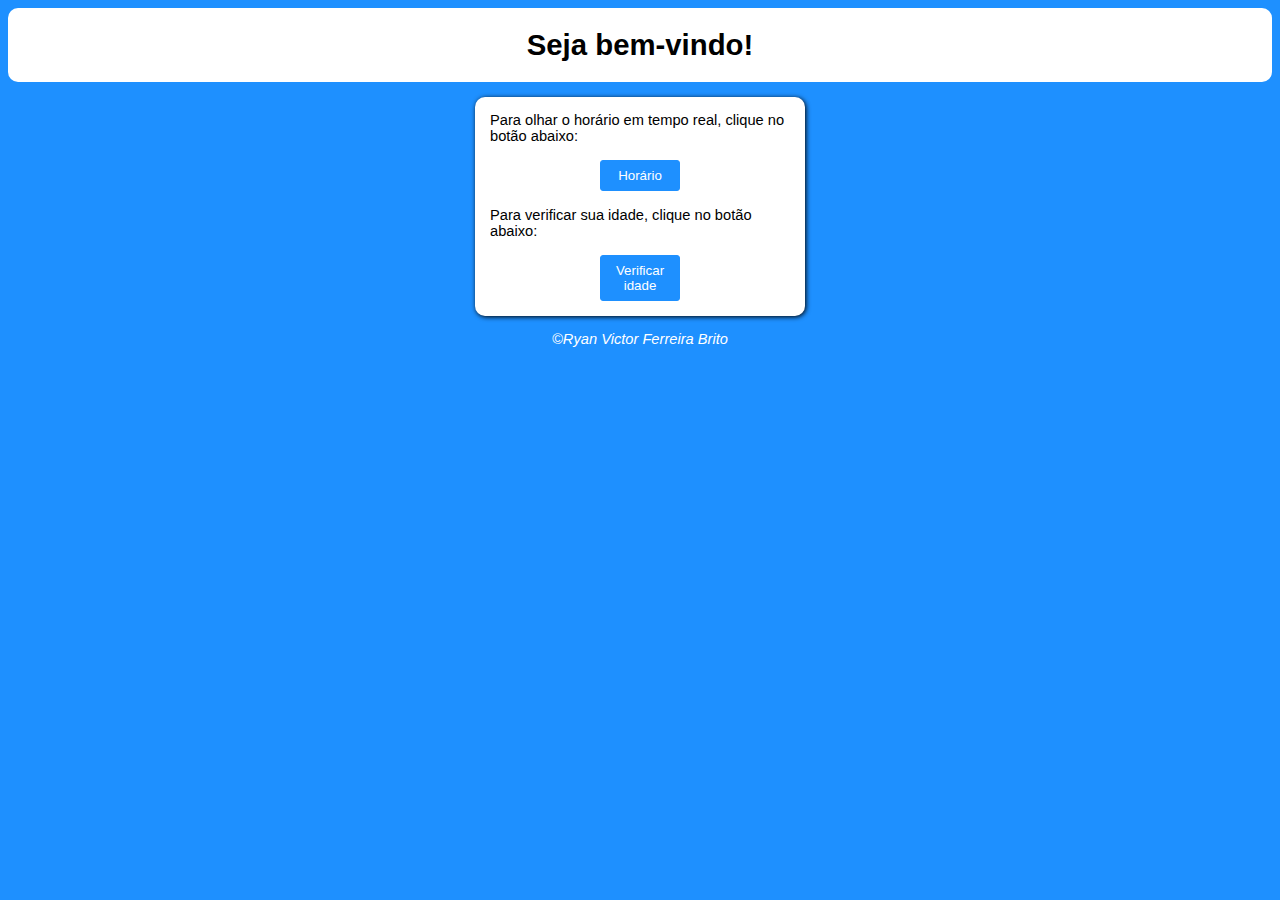
<file: Index.html>
<!DOCTYPE html>
<html>
  <head>
    <meta http-equiv="content-type" content="text/html; charset=utf-8" />
    <meta name="" content="">
    <title>Site com Js</title>
    <link rel="stylesheet" href="estilo3.css" type="text/css" media="all" />
    
  </head>
  <body>
    <header>
      <div>
         <h1>Seja bem-vindo!</h1>
      </div>
    </header>
    <section>
      <div>
        Para olhar o horário em tempo real, clique no botão abaixo: <br /> <br />
      </div>
      <div class="button">
       <a href="Horadodia.html"> <button type="button" class="botao">Horário</button> </a> 
      </div> <br />
      <div>
        Para verificar sua idade, clique no botão abaixo:
      </div> <br />
      <div class="button">
       <a href="VerificadorIdade.html"> <button type="button" class="botao">Verificar idade</button> </a> 
      </div>
    </section>
    <footer>
      <p>©Ryan Victor Ferreira Brito</p>
    </footer>
  </body>
</html>
</file>
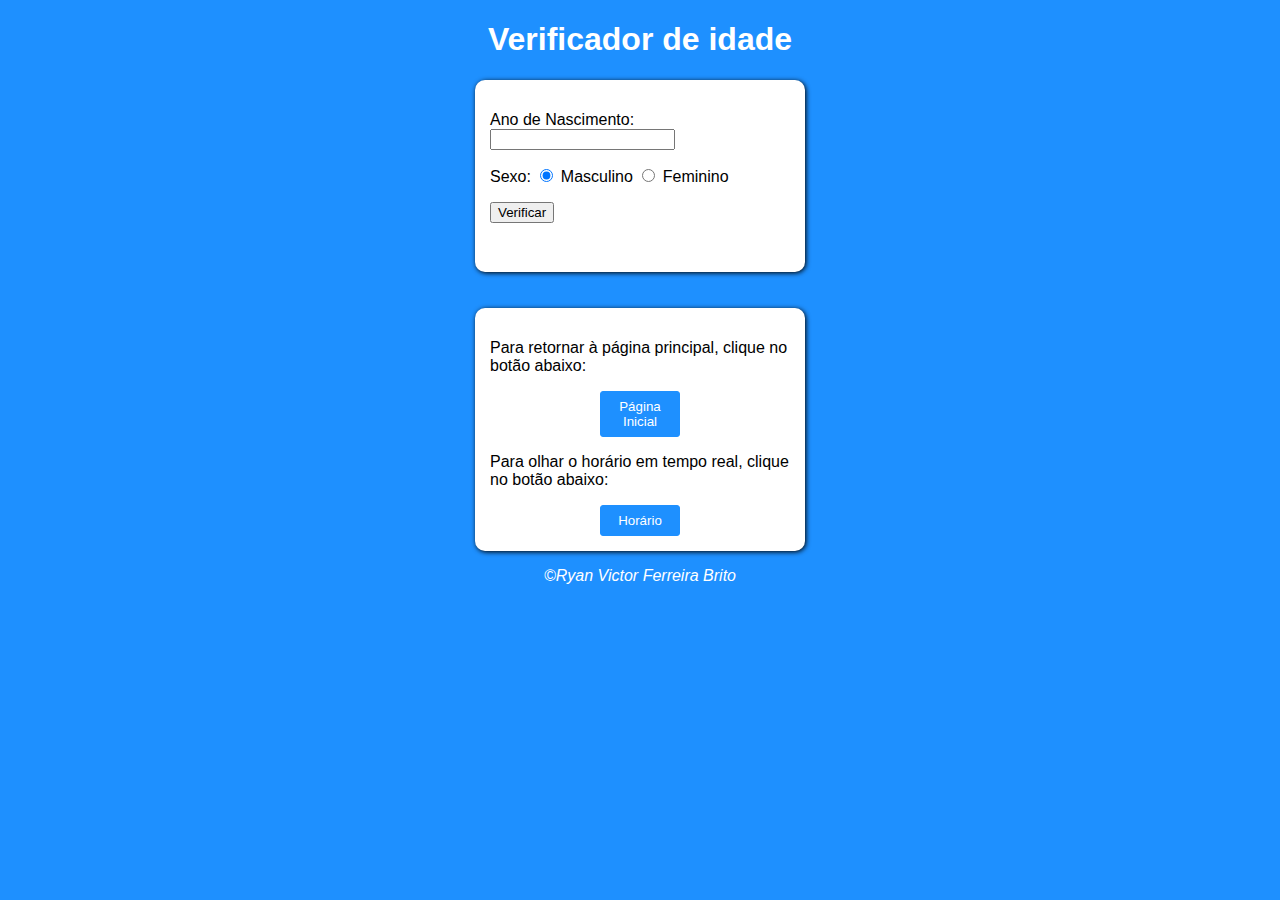
<file: VerificadorIdade.html>
<!DOCTYPE html>
<html>
  <head>
    <meta http-equiv="content-type" content="text/html; charset=utf-8" />
    <meta name="" content="">
    <title>Verificador de idade</title>
    <link rel="stylesheet" href="estilo2.css" type="text/css" media="all" />
  </head>
  <body>
    <header>
      <div>
         <h1>Verificador de idade</h1>
      </div>
    </header>
    <section>
      <div>
        <p>Ano de Nascimento:<input type="number" name="txtano" id="txtano" min="0" />
        </p>
        <p>Sexo: 
        <input type="radio" name="radsex" id="masc" checked />
        <label for="masc">Masculino</label>
        <input type="radio" name="radsex" id="fem" />
        <label for="fem">Feminino</label>
        </p>
        <p>
          <input type="button" value="Verificar" onclick="verificar()" />
        </p>
      </div>
      <div id="res">
        <img  id="imagem" width="250px"/>
      </div>
    </section> <br /><br />
    <section>
      <div clatxt"txt">
        <p class="txt1">Para retornar à página principal, clique no botão abaixo:</p> 
      </div>
      <div class="button">
       <a href="Index.html"> <button type="button" class="botao">Página Inicial</button> </a> <br />
      </div>
      <div class="txt">
        <p class="txt1">Para olhar o horário em tempo real, clique no botão abaixo:</p>
      </div>
      <div class="button">
       <a href="Horadodia.html"> <button type="button" class="botao">Horário</button> </a> 
      </div>
    </section>
    <footer>
      <p>©Ryan Victor Ferreira Brito</p>
    </footer>
    <script src="script2.js" type="text/javascript" charset="utf-8"></script>
  </body>
</html>
</file>
<file: estilo3.css>
body{
  background-color: #1E90FF;
  font: normal 11pt Arial;
}
header{
  background-color: white;
  color: black;
  text-align: center;
  border-radius: 10px;
  padding: 0.5px;
}
section{
  background-color: white;
  border-radius: 10px;
  padding: 15px;
  width: 300px;
  margin: auto;
  box-shadow: 1px 1px 5px black;
  position: relative;
  top: 15px;
  text-align:;
}
footer{
  color: white;
  text-align: center;
  font-style: italic;
  position: relative;
  top: 15px;
}
.botao{
  
  color: white;
  background-color: #1E90FF;
  border-radius: 3px;
  border: 1px solid #1E90FF;
  padding: 7px;
  width: 80px;
}
.button{
  text-align: center;
}
</file>
<file: estilo2.css>
body{
  background-color: #1E90FF;
  font: normal 12pt Arial;
}
header{
  color: white;
  text-align: center;
}
section{
   background-color: white;
  border-radius: 10px;
  padding: 15px;
  width: 300px;
  margin: auto;
  box-shadow: 1px 1px 5px black;
}
footer{
  color: white;
  text-align: center;
  font-style: italic;
}
.botao{
  color: white;
  background-color: #1E90FF;
  border-radius: 3px;
  border: 1px solid #1E90FF;
  padding: 7px;
  width: 80px;
}
.button{
  text-align: center;
}
</file>
